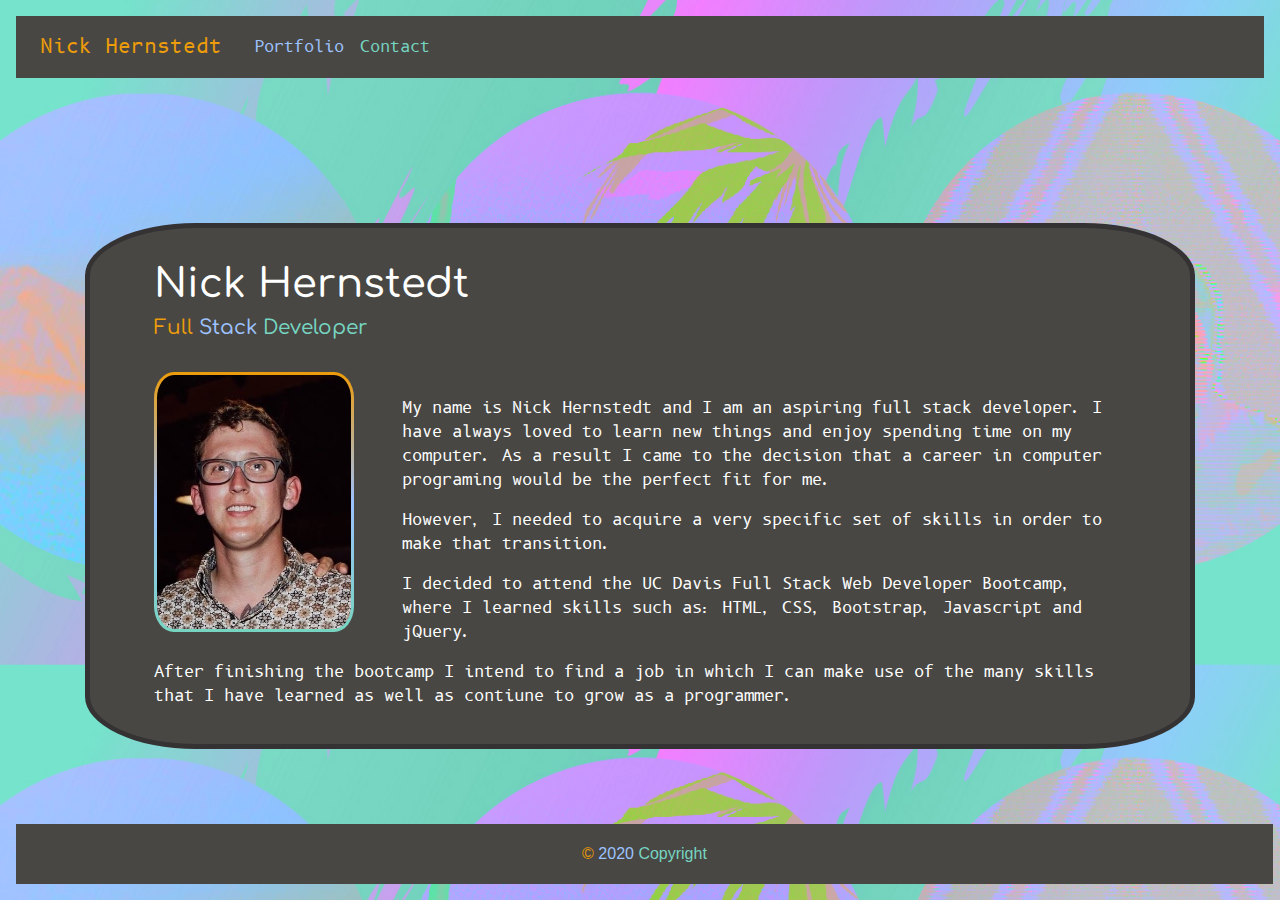
<file: index.html>
<!doctype html>
<html lang="en">

<head>
    <!-- Required meta tags -->
    <meta charset="utf-8">
    <meta name="viewport" content="width=device-width, initial-scale=1, shrink-to-fit=no">

    <!-- Bootstrap CSS -->
    <link rel="stylesheet" href="https://maxcdn.bootstrapcdn.com/bootstrap/4.0.0/css/bootstrap.min.css"
        integrity="sha384-Gn5384xqQ1aoWXA+058RXPxPg6fy4IWvTNh0E263XmFcJlSAwiGgFAW/dAiS6JXm" crossorigin="anonymous">
    <link rel="stylesheet" type="text/css" href="./assets/css/style.css">

    <link href="https://fonts.googleapis.com/css?family=B612+Mono&display=swap" rel="stylesheet">
    <link href="https://fonts.googleapis.com/css?family=Comfortaa&display=swap" rel="stylesheet">




    <title>Coding By Nick</title>
</head>

<body>
    
    
    <!-- Nav Bar -->
    <nav class="navbar navbar-expand-lg navbar-light bg-light m-3">
        <a class="navbar-brand" href="index.html" id="topName">Nick Hernstedt</a>
        <button class="navbar-toggler" type="button" data-toggle="collapse" data-target="#navbarNavAltMarkup"
            aria-controls="navbarNavAltMarkup" aria-expanded="false" aria-label="Toggle navigation">
            <span class="navbar-toggler-icon"></span>
        </button>
        <div class="collapse navbar-collapse" id="navbarNavAltMarkup">
            <div class="navbar-nav">
                <!-- <a class="nav-item nav-link active" href="#">Home <span class="sr-only">(current)</span></a> -->
                <a class="nav-item nav-link" id="portfolio1" href="portfolio.html">Portfolio</a>
                <a class="nav-item nav-link" id="contact1" href="contact.html">Contact</a>
            </div>
        </div>
    </nav>


    <!-- Main Container -->
    <div class="container">

        <!-- Row 1 Blank to help center main text -->
        <div class="row m-4">
            <!-- Row 1 column 1 -->
            <div class="col m-5 ">
            </div>
        </div>
        <!--container for background -->
        <div class="mainBox p-3">
            <!-- Row 2  -->
            <div class="row ">
                <!-- Row 1 column 1 -->
                <div class="col ml-5 pt-3 ">
                    <h1>Nick Hernstedt</h1>
                    <h5> <span style="color: #ed9c0a">Full</span><span style="color: #9dc2fe"> Stack</span><span style="color: #76d5c1"> Developer</span></h5>
                </div>
            </div>

            <!-- Row 3 -->
            <div class="row pl-5 pr-5 pt-4 pb-1">
                <!-- Row 3 col 1 -->
                <div class="col">

                    <div><img class="img-responsive float-left
                     mr-5 ml-0 mb-3 borderWrap" id="selfie" src="./assets/images/selfie.jpg" alt="Picture of Nick Hernstedt"
                            width="200px" height="260px">
                    </div>
                    <div>
                        <br>
                        <p>My name is Nick Hernstedt and I am an aspiring full stack developer. I have always loved to
                            learn new
                            things and enjoy spending time on my computer. As a result I came to the
                            decision that a
                            career in computer programing would be the perfect fit for me. </p>

                        <p>However, I needed to acquire a very specific set of skills in order to make that transition.
                        </p>

                        <p>I decided to attend the UC Davis Full Stack Web Developer Bootcamp, where I
                            learned skills
                            such as: HTML, CSS, Bootstrap, Javascript and jQuery.</p>

                        <p>After finishing the bootcamp I intend to find a job in which I can make use of the many skills
                            that I have
                            learned as well as contiune to grow as a programmer.</p>
                    </div>
                </div>

            </div>

        </div>

    </div>
    
      <!-- Row 4 Blank to help center main text -->
      <div class="row m-5">
        <!-- Row 4 column 1 -->
        <div class="col m-3 ">
        </div>
    </div>

       

    <div class="container-flex m-3" id="footer">
        <!-- Footer -->
      <footer class="page-footer font-small blue" >
      
        <!-- Copyright -->
        <div class="footer-copyright text-center"><span style="color: #ed9c0a"> © </span><span style="color: #9dc2fe">2020 </span> <span style="color:  #76d5c1">Copyright</span>
       
        </div>
        <!-- Copyright -->
      
      </footer>
      <!-- Footer -->
      
      </div>


    <!-- Optional JavaScript -->
    <!-- jQuery first, then Popper.js, then Bootstrap JS -->
    <script src="https://code.jquery.com/jquery-3.2.1.slim.min.js"
        integrity="sha384-KJ3o2DKtIkvYIK3UENzmM7KCkRr/rE9/Qpg6aAZGJwFDMVNA/GpGFF93hXpG5KkN"
        crossorigin="anonymous"></script>
    <script src="https://cdnjs.cloudflare.com/ajax/libs/popper.js/1.12.9/umd/popper.min.js"
        integrity="sha384-ApNbgh9B+Y1QKtv3Rn7W3mgPxhU9K/ScQsAP7hUibX39j7fakFPskvXusvfa0b4Q"
        crossorigin="anonymous"></script>
    <script src="https://maxcdn.bootstrapcdn.com/bootstrap/4.0.0/js/bootstrap.min.js"
        integrity="sha384-JZR6Spejh4U02d8jOt6vLEHfe/JQGiRRSQQxSfFWpi1MquVdAyjUar5+76PVCmYl"
        crossorigin="anonymous"></script>
</body>

</html>
</file>
<file: assets/css/style.css>
body {
    background-image: url(../images/3suns.jpg);
    background-size: 100%;
}




.mainBox {
    border-radius: 10%;
    background-color: #484743;
    border: 3px solid;
    color: white;
    border: #343233 solid 5px;
}

#selfie {
    border-radius: 10%;
   

}

p {
  
    font-family: 'B612 Mono', monospace;
}

.b6font {
font-family: 'B612 Mono', monospace;
}

a {
   font-family: 'B612 Mono', monospace;
   
    
}

h1, h5 {
    font-family: 'Comfortaa', cursive;
  
}

.navbar {
    background-color: #484743 !important;
   
}


#topName {
    color: #ed9c0a;
    padding: 8px;
}

#portfolio1 {
    color: #9dc2fe;
}

#contact1 {
    color:  #76d5c1;
}

#topName:hover {
    background-color: #ed9c0a;
    color: #484743;
}

#portfolio1:hover {
    background-color: #9dc2fe;
    color: #484743;
}

#contact1:hover {
    background-color: #76d5c1;
    color: #484743;
}

.btn {
    background-color: #484743;
    border: #343233 solid 2px;
}

.card-body {
    background-color: #959595;
    /* background-color: #b8b8ba; */
    border: none;
}

.button-bl {
    color: #9dc2fe;
}

.button-gr {
    color: #76d5c1;
}

.button-og {
    color: #ed9c0a;
}

.button-og:hover {
    background-color: #ed9c0a;
    color: #484743;
}

.button-gr:hover {
    background-color: #76d5c1;
    color: #484743;
}

.button-bl:hover {
    background-color: #9dc2fe;
    color: #484743;
}

#footer {
    background-color: #484743;
        position: fixed;
        bottom: 0;
        width:98.2%;
        /* Set the fixed height of the footer here */
        height: 60px;
        line-height: 60px; /* Vertically center the text there */
        background-color: #484743;
 
}

.card {
    border: #484743 2px solid;
   
}

.borderWrap {
max-width: 100%;
  padding: 1rem;
  position: relative;
  background: linear-gradient(to bottom,#ed9c0a, #9dc2fe, #76d5c1);
  padding: 3px;
}

#contactButton {
/* background-color: #959595;
color: white; */
width: 100%;
background: linear-gradient(to right,#ed9c0a, #9dc2fe, #76d5c1);
height: 50px;
font-family: 'Comfortaa', cursive;
font-size: larger;

}

#contactButton:hover {
    color: red;
}

#contactForm {

    height: 600px;
}
</file>
